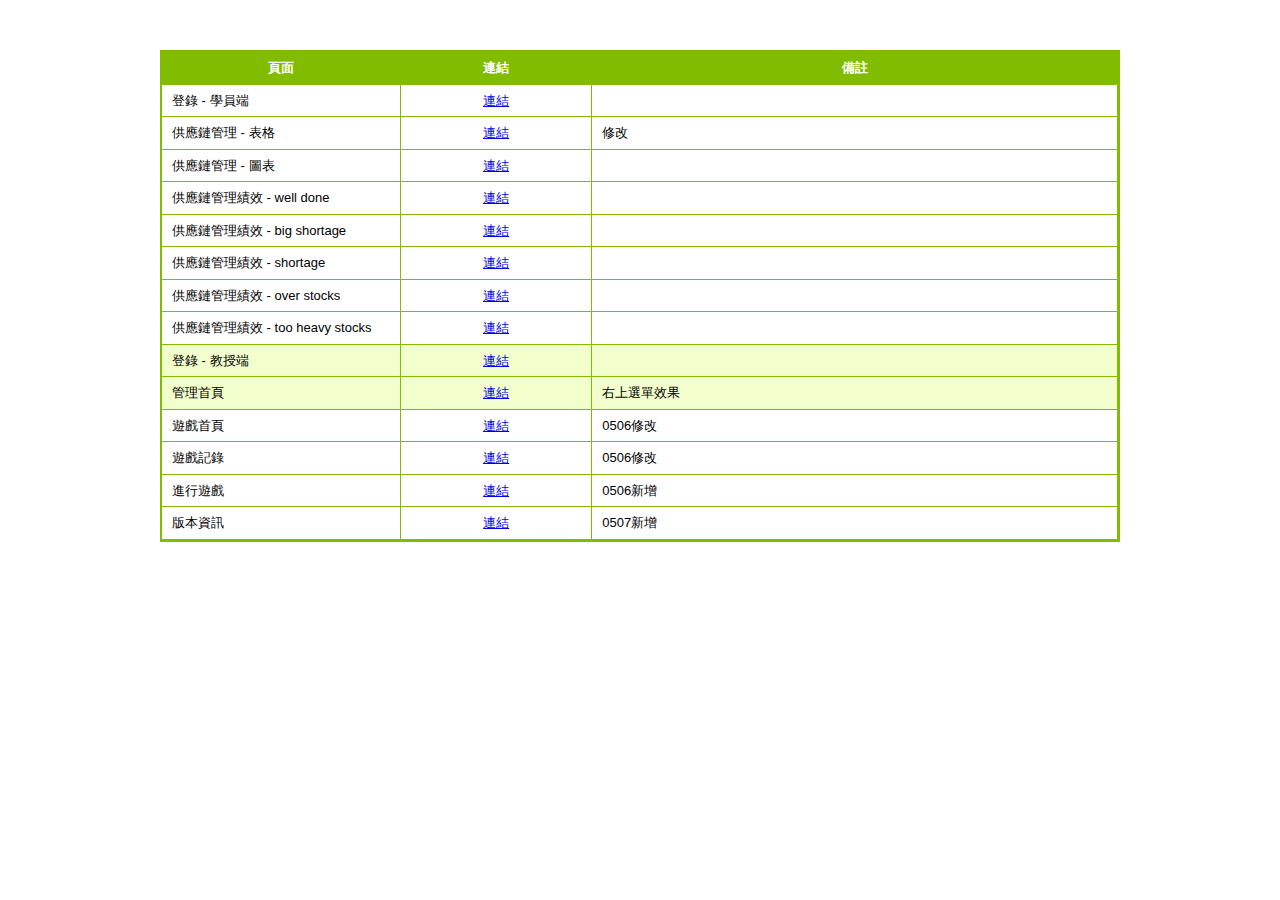
<file: preview.html>
<!DOCTYPE html PUBLIC "-//W3C//DTD XHTML 1.0 Transitional//EN" "http://www.w3.org/TR/xhtml1/DTD/xhtml1-transitional.dtd">
<html xmlns="http://www.w3.org/1999/xhtml">
<head>
<meta http-equiv="Content-Type" content="text/html; charset=utf-8" />
<base target="_blank" />
<title></title>
<style type="text/css">
body {margin:50px 0; padding:0; font:13px/1.5 Arial; text-align:center}
table {width:960px; margin:0 auto; padding:0; border:2px solid #82bc00}
th {background:#82bc00; color:#fff}
th, td {padding:6px; border-right:1px solid #82bc00; border-bottom:1px solid #82bc00; text-align:center}
.odd {background:#f2ffcc}
.note {background:#eee;}
.new {color:#f00}
.tleft {padding-left:10px; text-align:left;}
</style>
</head>

<body>
    <table align="center" cellpadding="0" cellspacing="0">
        <tr>
            <th width="25%">頁面</th>
            <th width="20%">連結</th>
            <th>備註</th>
        </tr>
        <tr>
            <td class="tleft">登錄 - 學員端</td>
            <td><a href="login-student.html">連結</a></td>
            <td class="tleft">&nbsp;</td>
        </tr>
        <tr>
            <td class="tleft">供應鏈管理 - 表格</td>
            <td><a href="table.html">連結</a></td>
            <td class="tleft">修改</td>
        </tr>
        <tr>
            <td class="tleft">供應鏈管理 - 圖表</td>
            <td><a href="chart.html">連結</a></td>
            <td class="tleft">&nbsp;</td>
        </tr>
        <tr>
            <td class="tleft">供應鏈管理績效 - well done</td>
            <td><a href="result-well-done.html">連結</a></td>
            <td class="tleft">&nbsp;</td>
        </tr>
        <tr>
            <td class="tleft">供應鏈管理績效 - big shortage</td>
            <td><a href="result-big-shortage.html">連結</a></td>
            <td class="tleft">&nbsp;</td>
        </tr>
        <tr>
            <td class="tleft">供應鏈管理績效 - shortage</td>
            <td><a href="result-shortage.html">連結</a></td>
            <td class="tleft">&nbsp;</td>
        </tr>
        <tr>
            <td class="tleft">供應鏈管理績效 - over stocks</td>
            <td><a href="result-over-stocks.html">連結</a></td>
            <td class="tleft">&nbsp;</td>
        </tr>
        <tr>
            <td class="tleft">供應鏈管理績效 - too heavy stocks</td>
            <td><a href="result-too-heavy-stocks.html">連結</a></td>
            <td class="tleft">&nbsp;</td>
        </tr>

        <tr class="odd">
            <td class="tleft">登錄 - 教授端</td>
            <td><a href="login-teacher.html">連結</a></td>
            <td class="tleft">&nbsp;</td>
        </tr>
        <tr class="odd">
            <td class="tleft">管理首頁</td>
            <td><a href="index.html">連結</a></td>
            <td class="tleft">右上選單效果</td>
        </tr>
        <tr>
            <td class="tleft">遊戲首頁</td>
            <td><a href="game-index.html">連結</a></td>
            <td class="tleft">0506修改</td>
        </tr>
        <tr>
            <td class="tleft">遊戲記錄</td>
            <td><a href="game-record.html">連結</a></td>
            <td class="tleft">0506修改</td>
        </tr>
        <tr>
            <td class="tleft">進行遊戲</td>
            <td><a href="game-play.html">連結</a></td>
            <td class="tleft">0506新增</td>
        </tr>
        <tr>
            <td class="tleft">版本資訊</td>
            <td><a href="about.html">連結</a></td>
            <td class="tleft">0507新增</td>
        </tr>
    </table>
</body>
</html>
</file>
